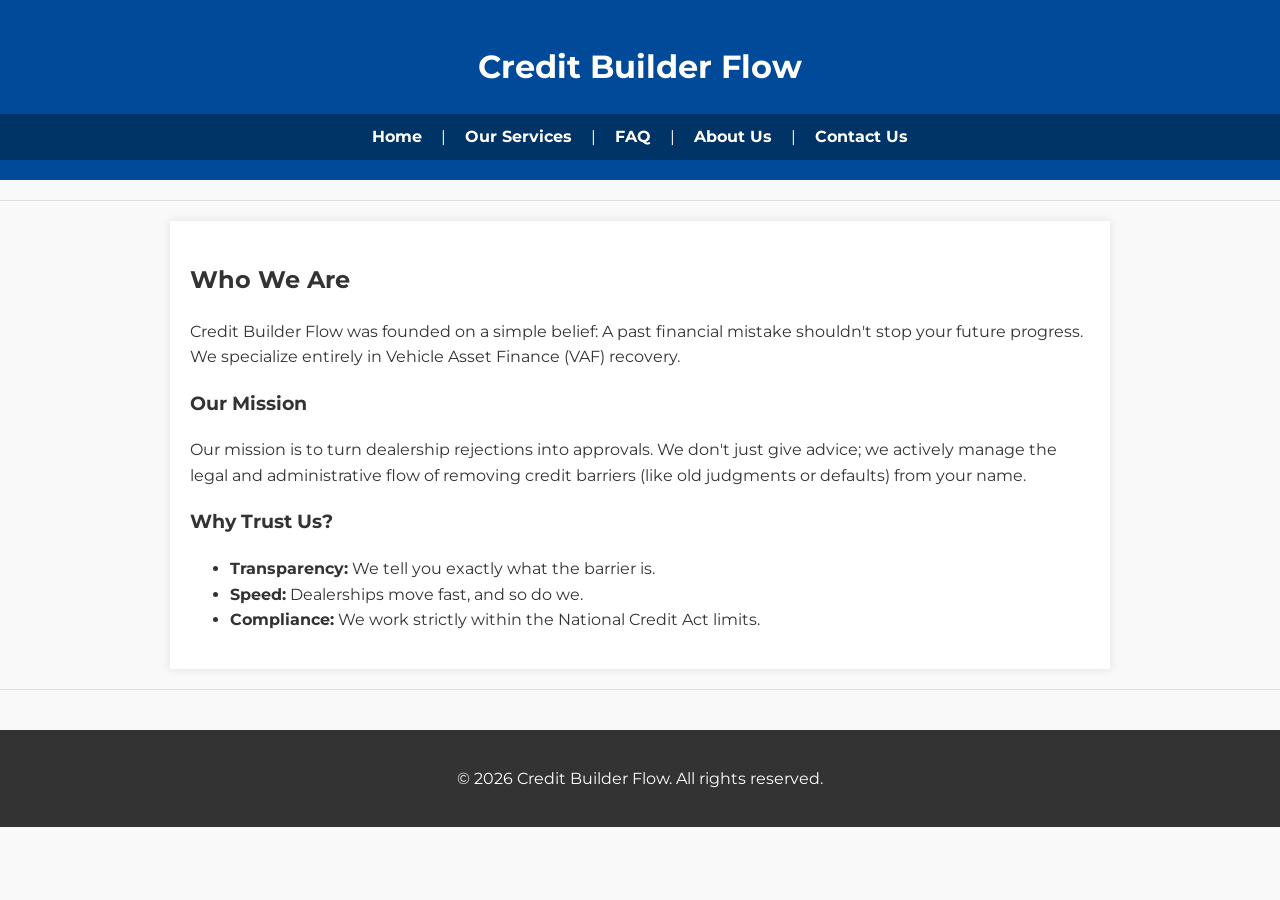
<file: about.html>
<!DOCTYPE html>
<html lang="en">
<head>
    <meta charset="UTF-8">
    <title>About Us | Credit Builder Flow</title>
    
    <meta name="description" content="Credit Builder Flow specializes in Vehicle Asset Finance (VAF) recovery. We help turn declined vehicle finance applications into approvals through credit rehabilitation.">
    <meta name="keywords" content="vehicle asset finance, VAF recovery, credit repair, car finance approval, credit builder, South Africa car finance">
    <meta name="author" content="Keakantswe Letsoalo">
    
    <link rel="preconnect" href="https://fonts.googleapis.com">
    <link rel="preconnect" href="https://fonts.gstatic.com" crossorigin>
    <link href="https://fonts.googleapis.com/css2?family=Montserrat:ital,wght@0,100..900;1,100..900&display=swap" rel="stylesheet">
    
    <link rel="stylesheet" href="style.css">
</head>
<body>

    <header>
        <h1>Credit Builder Flow</h1>
        
        <button id="mobile-menu-btn" aria-expanded="false">&#9776; Menu</button>

        <nav>
            <a href="index.html">Home</a> | 
            <a href="services.html">Our Services</a> | 
            <a href="faq.html">FAQ</a> | 
            <a href="about.html">About Us</a> | 
            <a href="contact.html">Contact Us</a>
        </nav>
    </header>

    <hr>

    <main>
        <h2>Who We Are</h2>
        <p>Credit Builder Flow was founded on a simple belief: A past financial mistake shouldn't stop your future progress. We specialize entirely in Vehicle Asset Finance (VAF) recovery.</p>

        <section>
            <h3>Our Mission</h3>
            <p>Our mission is to turn dealership rejections into approvals. We don't just give advice; we actively manage the legal and administrative flow of removing credit barriers (like old judgments or defaults) from your name.</p>
        </section>

        <section>
            <h3>Why Trust Us?</h3>
            <ul>
                <li><strong>Transparency:</strong> We tell you exactly what the barrier is.</li>
                <li><strong>Speed:</strong> Dealerships move fast, and so do we.</li>
                <li><strong>Compliance:</strong> We work strictly within the National Credit Act limits.</li>
            </ul>
        </section>
    </main>

    <hr>

    <footer>
        <p>&copy; <span id="current-year"></span> Credit Builder Flow. All rights reserved.</p>
    </footer>

    <script src="script.js"></script>
</body>
</html>
</file>
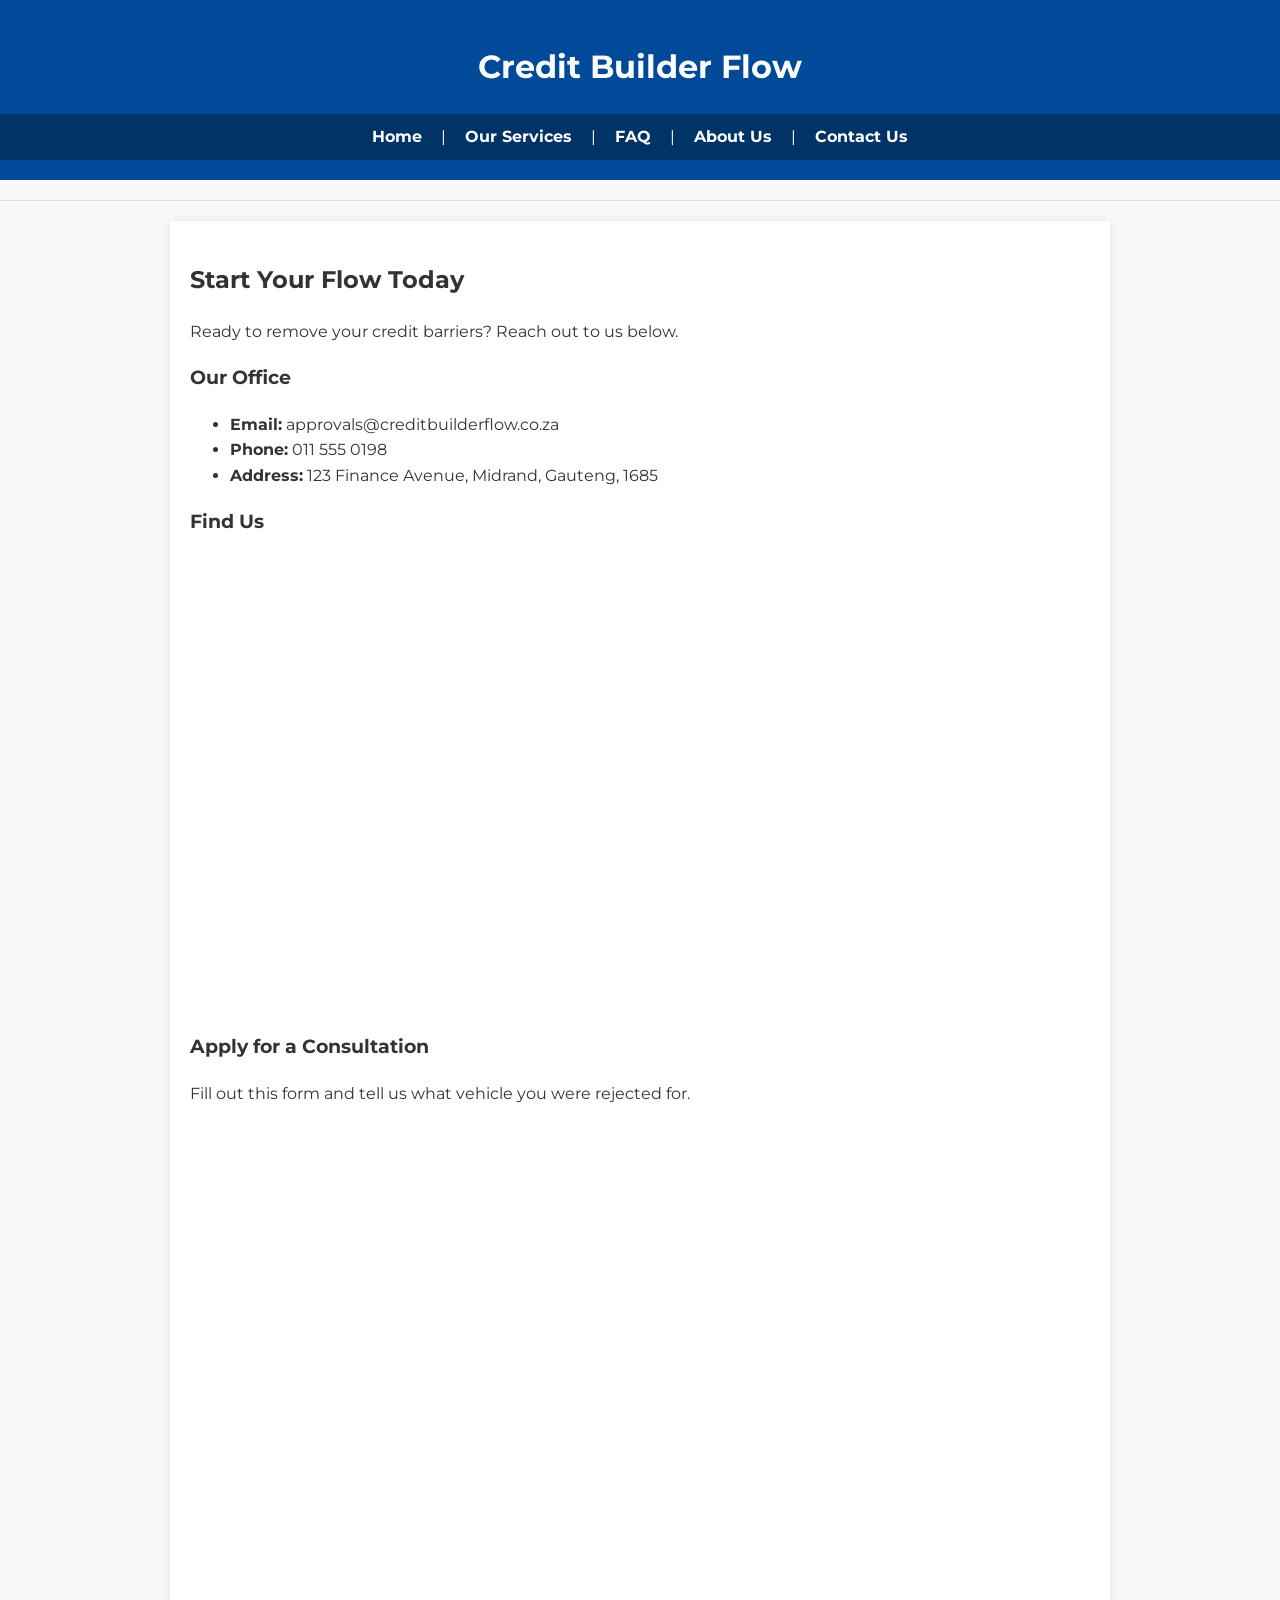
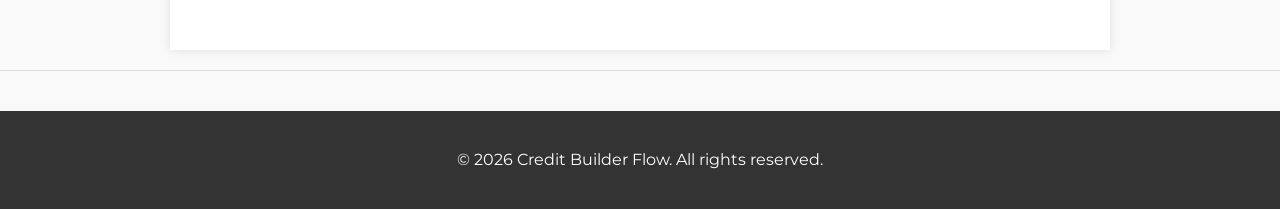
<file: contact.html>
<!DOCTYPE html>
<html lang="en">
<head>
    <meta charset="UTF-8">
    <title>Contact Us | Credit Builder Flow</title>
    
    <meta name="description" content="Credit Builder Flow specializes in Vehicle Asset Finance (VAF) recovery. We help turn declined vehicle finance applications into approvals through credit rehabilitation.">
    <meta name="keywords" content="vehicle asset finance, VAF recovery, credit repair, car finance approval, credit builder, South Africa car finance">
    <meta name="author" content="Keakantswe Letsoalo">
    
    <link rel="preconnect" href="https://fonts.googleapis.com">
    <link rel="preconnect" href="https://fonts.gstatic.com" crossorigin>
    <link href="https://fonts.googleapis.com/css2?family=Montserrat:ital,wght@0,100..900;1,100..900&display=swap" rel="stylesheet">
    
    <link rel="stylesheet" href="style.css">
</head>
<body>

    <header>
        <h1>Credit Builder Flow</h1>

        <button id="mobile-menu-btn" aria-expanded="false">&#9776; Menu</button>

        <nav>
            <a href="index.html">Home</a> | 
            <a href="services.html">Our Services</a> | 
            <a href="faq.html">FAQ</a> | 
            <a href="about.html">About Us</a> | 
            <a href="contact.html">Contact Us</a>
        </nav>
    </header>

    <hr>

    <main>
        <h2>Start Your Flow Today</h2>
        <p>Ready to remove your credit barriers? Reach out to us below.</p>

        <section>
            <h3>Our Office</h3>
            <ul>
                <li><strong>Email:</strong> approvals@creditbuilderflow.co.za</li>
                <li><strong>Phone:</strong> 011 555 0198</li>
                <li><strong>Address:</strong> 123 Finance Avenue, Midrand, Gauteng, 1685</li>
            </ul>
        </section>

        <section>
            <h3>Find Us</h3>
            <iframe src="https://www.google.com/maps/embed?pb=!1m18!1m12!1m3!1d229975.25874952413!2d28.033135737260913!3d-25.758557169164412!2m3!1f0!2f0!3f0!3m2!1i1024!2i768!4f13.1!3m3!1m2!1s0x1e95619cbec65033%3A0xf66262b07a847b4c!2sPretoria!5e0!3m2!1sen!2sza!4v1775291710750!5m2!1sen!2sza" width="600" height="450" style="border:0;" allowfullscreen="" loading="lazy" referrerpolicy="no-referrer-when-downgrade"></iframe>
        </section>

        <section>
            <h3>Apply for a Consultation</h3>
            <p>Fill out this form and tell us what vehicle you were rejected for.</p>
            <iframe data-tally-src="https://tally.so/r/2EXQVM?transparentBackground=1" width="100%" height="500" frameborder="0" marginheight="0" marginwidth="0" title="Vehicle Finance Pre-Approval Audit"></iframe>
        </section>

    </main>

    <hr>

    <footer>
        <p>&copy; <span id="current-year"></span> Credit Builder Flow. All rights reserved.</p>
    </footer>

    <script src="script.js"></script>
</body>
</html>
</file>
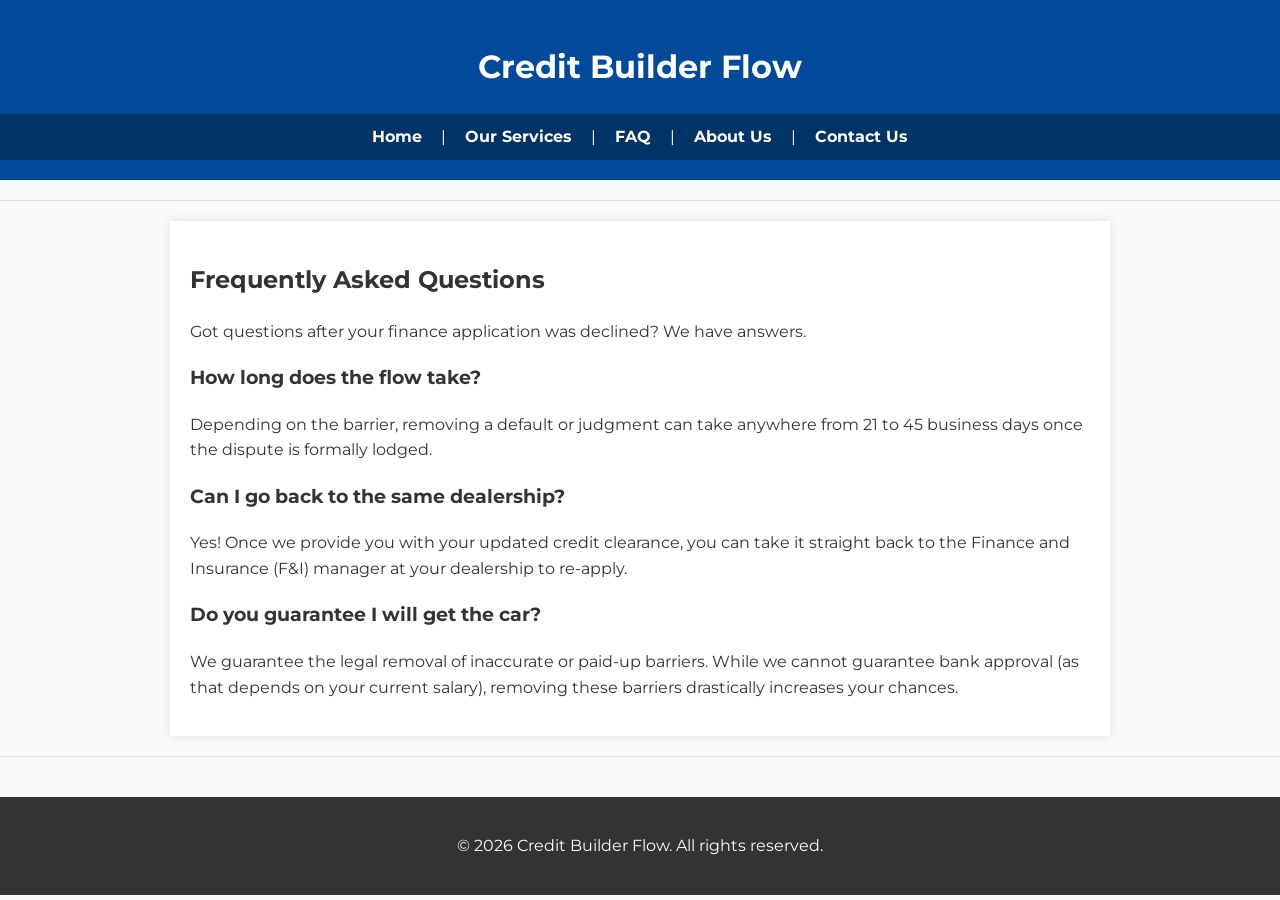
<file: faq.html>
<!DOCTYPE html>
<html lang="en">
<head>
    <meta charset="UTF-8">
    <title>FAQ | Credit Builder Flow</title>
    
    <meta name="description" content="Credit Builder Flow specializes in Vehicle Asset Finance (VAF) recovery. We help turn declined vehicle finance applications into approvals through credit rehabilitation.">
    <meta name="keywords" content="vehicle asset finance, VAF recovery, credit repair, car finance approval, credit builder, South Africa car finance">
    <meta name="author" content="Keakantswe Letsoalo">
    
    <link rel="preconnect" href="https://fonts.googleapis.com">
    <link rel="preconnect" href="https://fonts.gstatic.com" crossorigin>
    <link href="https://fonts.googleapis.com/css2?family=Montserrat:ital,wght@0,100..900;1,100..900&display=swap" rel="stylesheet">
    
    <link rel="stylesheet" href="style.css">
</head>
<body>

    <header>
        <h1>Credit Builder Flow</h1>
        
        <button id="mobile-menu-btn" aria-expanded="false">&#9776; Menu</button>

        <nav>
            <a href="index.html">Home</a> | 
            <a href="services.html">Our Services</a> | 
            <a href="faq.html">FAQ</a> | 
            <a href="about.html">About Us</a> | 
            <a href="contact.html">Contact Us</a>
        </nav>
    </header>

    <hr>

    <main>
        <h2>Frequently Asked Questions</h2>
        <p>Got questions after your finance application was declined? We have answers.</p>

        <section>
            <h3>How long does the flow take?</h3>
            <p>Depending on the barrier, removing a default or judgment can take anywhere from 21 to 45 business days once the dispute is formally lodged.</p>
            
            <h3>Can I go back to the same dealership?</h3>
            <p>Yes! Once we provide you with your updated credit clearance, you can take it straight back to the Finance and Insurance (F&I) manager at your dealership to re-apply.</p>

            <h3>Do you guarantee I will get the car?</h3>
            <p>We guarantee the legal removal of inaccurate or paid-up barriers. While we cannot guarantee bank approval (as that depends on your current salary), removing these barriers drastically increases your chances.</p>
        </section>
    </main>

    <hr>

    <footer>
        <p>&copy; <span id="current-year"></span> Credit Builder Flow. All rights reserved.</p>
    </footer>
    
    <script src="script.js"></script>
</body>
</html>
</file>
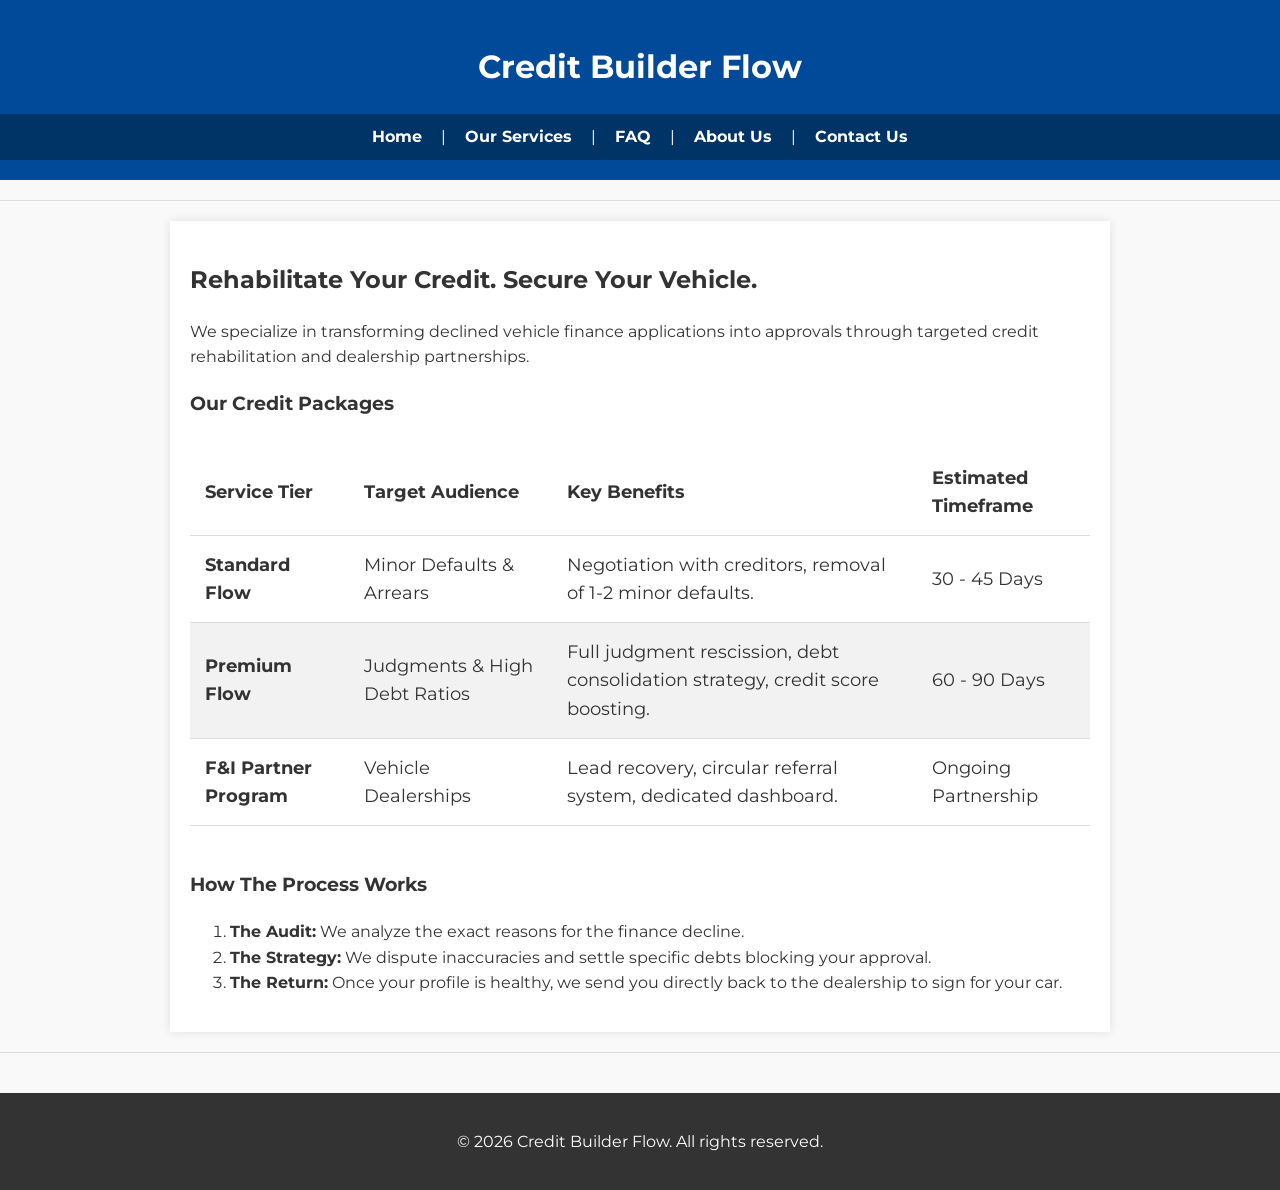
<file: services.html>
<!DOCTYPE html>
<html lang="en">
<head>
    <meta charset="UTF-8">
    <title>Our Services | Credit Builder Flow</title>
    
    <meta name="description" content="Credit Builder Flow specializes in Vehicle Asset Finance (VAF) recovery. We help turn declined vehicle finance applications into approvals through credit rehabilitation.">
    <meta name="keywords" content="vehicle asset finance, VAF recovery, credit repair, car finance approval, credit builder, South Africa car finance">
    <meta name="author" content="Keakantswe Letsoalo">
    
    <link rel="preconnect" href="https://fonts.googleapis.com">
    <link rel="preconnect" href="https://fonts.gstatic.com" crossorigin>
    <link href="https://fonts.googleapis.com/css2?family=Montserrat:ital,wght@0,100..900;1,100..900&display=swap" rel="stylesheet">
    
    <link rel="stylesheet" href="style.css">
</head>
<body>

    <header>
        <h1>Credit Builder Flow</h1>

        <button id="mobile-menu-btn" aria-expanded="false">&#9776; Menu</button>

        <nav>
            <a href="index.html">Home</a> | 
            <a href="services.html">Our Services</a> | 
            <a href="faq.html">FAQ</a> | 
            <a href="about.html">About Us</a> | 
            <a href="contact.html">Contact Us</a>
        </nav>
    </header>

    <hr>

    <main>
        <h2>Rehabilitate Your Credit. Secure Your Vehicle.</h2>
        <p>We specialize in transforming declined vehicle finance applications into approvals through targeted credit rehabilitation and dealership partnerships.</p>

        <section>
            <h3>Our Credit Packages</h3>
            <table>
                <thead>
                    <tr>
                        <th>Service Tier</th>
                        <th>Target Audience</th>
                        <th>Key Benefits</th>
                        <th>Estimated Timeframe</th>
                    </tr>
                </thead>
                <tbody>
                    <tr>
                        <td><strong>Standard Flow</strong></td>
                        <td>Minor Defaults & Arrears</td>
                        <td>Negotiation with creditors, removal of 1-2 minor defaults.</td>
                        <td>30 - 45 Days</td>
                    </tr>
                    <tr>
                        <td><strong>Premium Flow</strong></td>
                        <td>Judgments & High Debt Ratios</td>
                        <td>Full judgment rescission, debt consolidation strategy, credit score boosting.</td>
                        <td>60 - 90 Days</td>
                    </tr>
                    <tr>
                        <td><strong>F&I Partner Program</strong></td>
                        <td>Vehicle Dealerships</td>
                        <td>Lead recovery, circular referral system, dedicated dashboard.</td>
                        <td>Ongoing Partnership</td>
                    </tr>
                </tbody>
            </table>
        </section>

        <br>

        <section>
            <h3>How The Process Works</h3>
            <ol>
                <li><strong>The Audit:</strong> We analyze the exact reasons for the finance decline.</li>
                <li><strong>The Strategy:</strong> We dispute inaccuracies and settle specific debts blocking your approval.</li>
                <li><strong>The Return:</strong> Once your profile is healthy, we send you directly back to the dealership to sign for your car.</li>
            </ol>
        </section>
    </main>

    <hr>

    <footer>
        <p>&copy; <span id="current-year"></span> Credit Builder Flow. All rights reserved.</p>
    </footer>

    <script src="script.js"></script>
</body>
</html>
</file>
<file: style.css>
/* =========================================
   1. GLOBAL STYLES & RESET
   ========================================= */
body {
    font-family: "Montserrat", sans-serif; /* Upgraded to Google Fonts */
    font-optical-sizing: auto;
    font-weight: 400; /* Standard normal weight */
    font-style: normal;
    line-height: 1.6;
    margin: 0;
    padding: 0;
    background-color: #f9f9f9;
    color: #333;
}

/* =========================================
   2. LAYOUT (Header, Nav, Footer)
   ========================================= */
header {
    background-color: #004a99; /* Professional Navy Blue */
    color: white;
    padding: 20px 0;
    text-align: center;
}

nav {
    background-color: #003366;
    padding: 10px;
    text-align: center;
}

/* Navigation Links - Using Pseudo-selectors as per Question 9 */
nav a {
    color: white;
    text-decoration: none;
    padding: 0 15px;
    font-weight: bold;
}

nav a:hover {
    color: #ffcc00; /* Gold highlight on hover */
    text-decoration: underline;
}

footer {
    background-color: #333;
    color: white;
    text-align: center;
    padding: 20px 0;
    margin-top: 40px;
}

/* =========================================
   3. CONTENT SECTIONS (Main & Tables)
   ========================================= */
main {
    max-width: 900px;
    margin: 20px auto; /* Centers the content */
    padding: 20px;
    background-color: white;
    box-shadow: 0 0 10px rgba(0,0,0,0.1); /* Adds a professional "lift" */
}

/* Styling the Services Table */
table {
    width: 100%;
    border-collapse: collapse; /* Removes double borders */
    margin-top: 30px; 
    font-size: 1.1em; /* Hierarchy */
}

th, td {
    padding: 15px; /* Adds breathing room inside cells */
    text-align: left;
    border-bottom: 1px solid #ddd; /* Subtle horizontal lines */
}

tr:nth-child(even) {
    background-color: #f2f2f2; /* Professional "zebra" stripes */
}

/* =========================================
   4. DECORATIVE ELEMENTS
   ========================================= */
hr {
    border: 0;
    height: 1px;
    background: #ddd;
    margin: 20px 0;
}

img {
    display: block;
    margin: 0 auto;
    border-radius: 8px; /* Slightly rounded corners for the hero image */
}
/* =========================================
   5. MOBILE RESPONSIVENESS (Part 3 Media Queries)
   ========================================= */

/* Hide the mobile menu button on large desktop screens */
#mobile-menu-btn {
    display: none;
    background-color: #ffcc00; /* Brand gold */
    color: #333;
    border: none;
    padding: 10px 20px;
    font-size: 16px;
    cursor: pointer;
    font-family: "Montserrat", sans-serif;
    font-weight: bold;
    border-radius: 5px;
    margin-bottom: 10px;
}

/* ----------------------------------------------------
   Tablet and Mobile adjustments (Screens under 768px)
   ---------------------------------------------------- */
@media (max-width: 768px) {
    
    /* 1. Show the hamburger button */
    #mobile-menu-btn {
        display: inline-block;
    }

    /* 2. Hide the normal navigation links by default and stack them */
    nav {
        display: none; 
        flex-direction: column;
        background-color: #002244;
    }

    /* 3. When JavaScript adds the 'nav-active' class, show the menu */
    nav.nav-active {
        display: flex;
    }

    /* 4. Make the links easier to tap on touch screens */
    nav a {
        display: block;
        padding: 15px;
        border-bottom: 1px solid rgba(255,255,255,0.1);
    }

    /* 5. Stop the Services table from breaking the screen width */
    table {
        display: block;
        overflow-x: auto;
        white-space: nowrap;
    }
}
</file>
